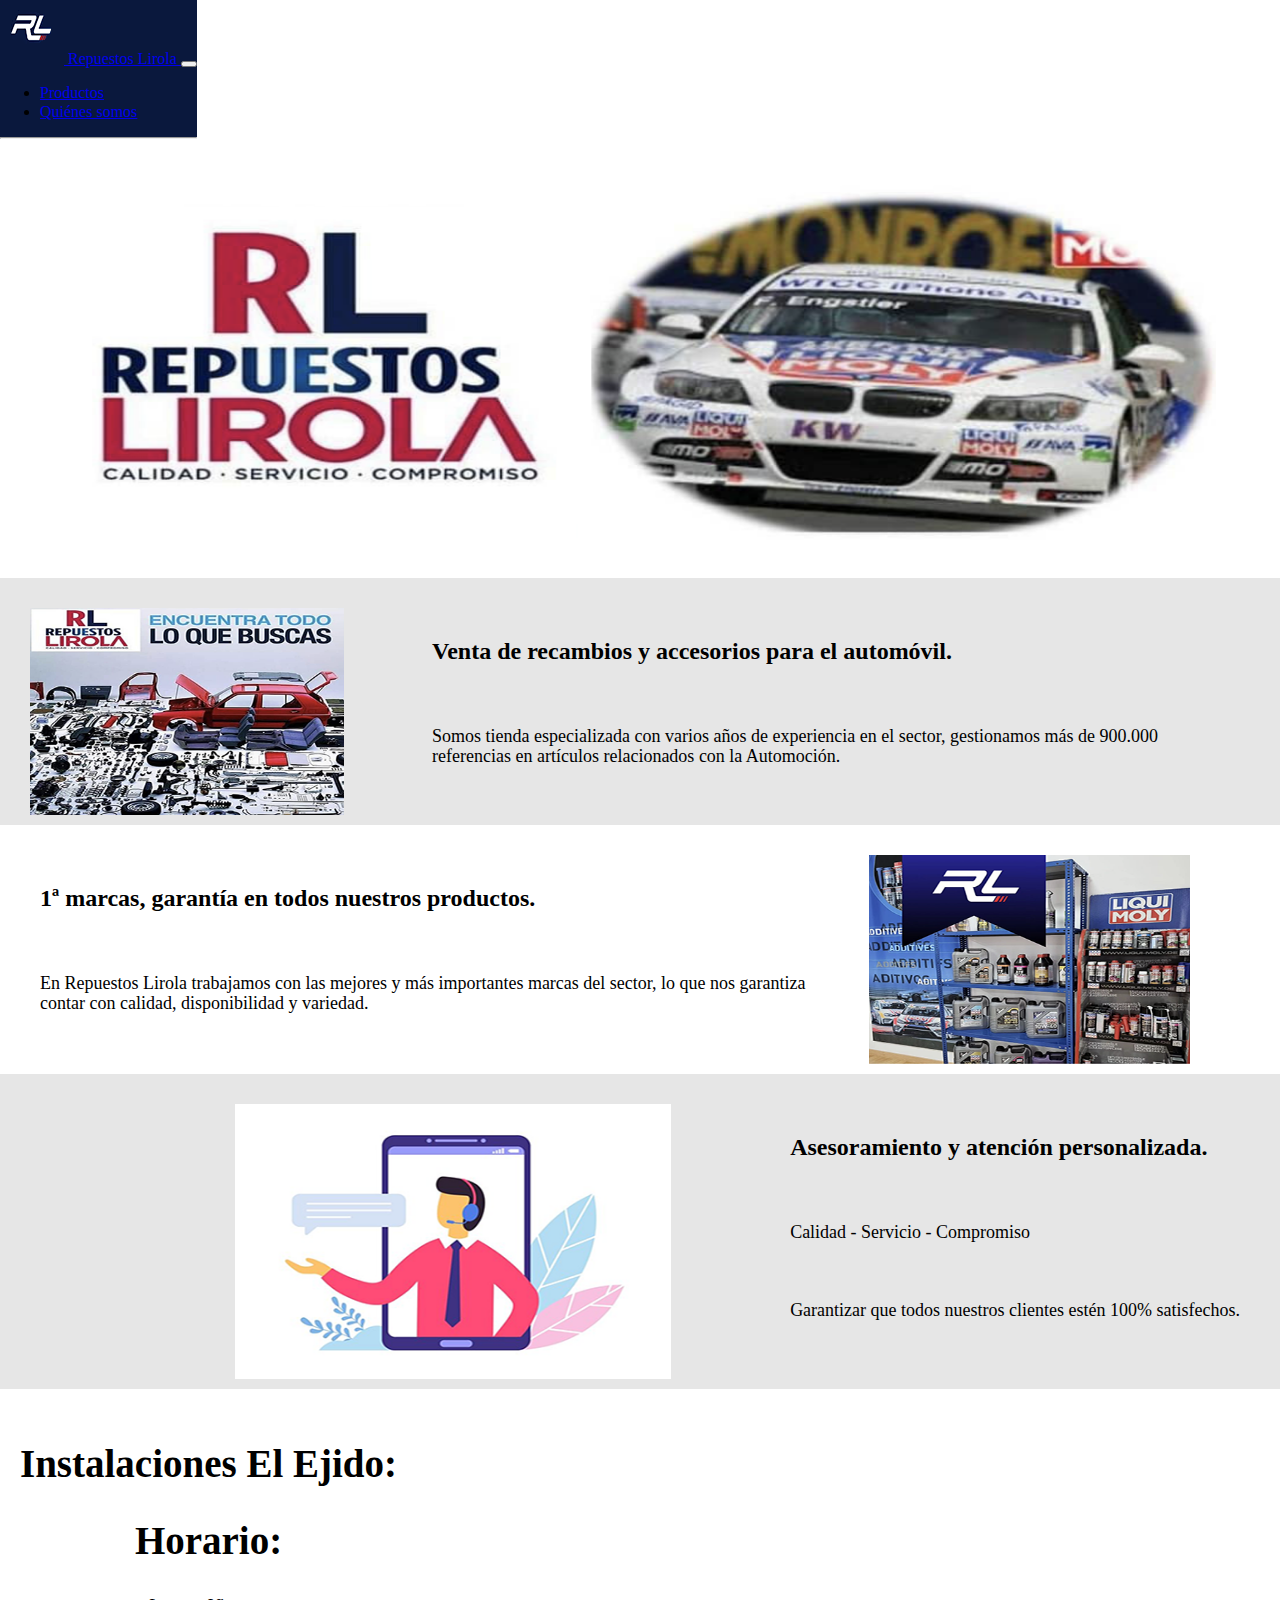
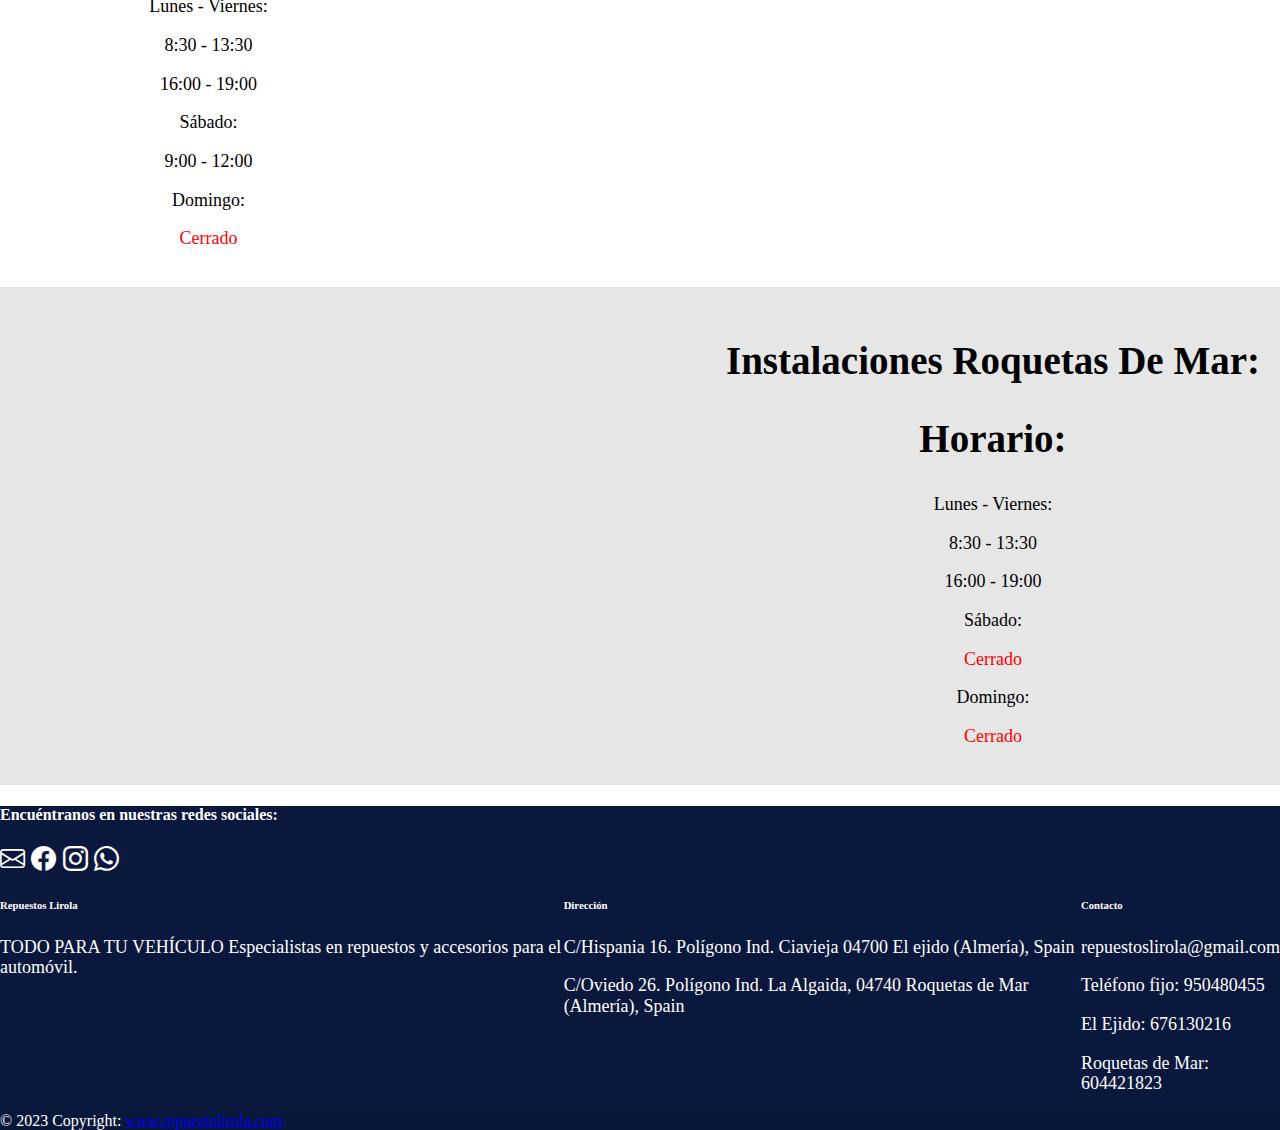
<file: Repuestos Lirola/index.html>
<!DOCTYPE html>
<html lang="en">

<head>
  <meta charset="UTF-8">
  <meta name="viewport" content="width=device-width, initial-scale=1.0">
  <title>Repuestos Lirola</title>

  <link href="https://cdn.jsdelivr.net/npm/bootstrap@5.2.1/dist/css/bootstrap.min.css" rel="stylesheet"
    integrity="sha384-iYQeCzEYFbKjA/T2uDLTpkwGzCiq6soy8tYaI1GyVh/UjpbCx/TYkiZhlZB6+fzT" crossorigin="anonymous">
  <link rel="stylesheet" href="https://cdn.jsdelivr.net/npm/bootstrap-icons@1.8.1/font/bootstrap-icons.css">
  <script src="https://cdn.jsdelivr.net/npm/bootstrap@5.0.2/dist/js/bootstrap.bundle.min.js"
    integrity="sha384-MrcW6ZMFYlzcLA8Nl+NtUVF0sA7MsXsP1UyJoMp4YLEuNSfAP+JcXn/tWtIaxVXM"
    crossorigin="anonymous"></script>
  <!--import de normalize-->
  <link rel="stylesheet" href="css/normalize.css">
  <!--Import hoja de estilos-->
  <link rel="stylesheet" href="css/main.css">
  <!--Favicon-->
  <link rel="shortcut icon" href="favicon.ico" type="image/x-icon">
</head>

<body>



  <div class="container-fluid">

    <div class="row">

      <div class="col">

        <!-- Inicio del menu -->

        <nav class="navbar navbar-expand-md navbar-dark menu">
          <div class="container-fluid">
            <!-- icono -->

            <a class="navbar-brand" href="index.html">
              <img src="img/rl.png" alt="logo">
              <span class="text-white margen-derecho">Repuestos Lirola </span>
            </a>

            <!-- boton del menu -->

            <button class="navbar-toggler" type="button" data-bs-toggle="collapse" data-bs-target="#menu"
              aria-expanded="false" aria-label="Toggle navigation">
              <span class="navbar-toggler-icon"></span>
            </button>

            <!-- elementos del menu  -->

            <div class="collapse navbar-collapse " id="menu">
              <ul class="navbar-nav me-auto">
                <li class="nav-item">
                  <a class="nav-link" href="productos.html">Productos</a>
                </li>
                <li class="nav-item">
                  <a class="nav-link" href="quienesomos.html">Quiénes somos</a>
                </li>
              </ul>

              <hr class="d-md-none text-white-50">


            </div>
          </div>
        </nav>
      </div>
    </div>

    <!-- Imagen portada -->

    <div class="row row-portada">
      <div class="col-12 col-xs-12 col-md-12 col-lg-12 col-xl-12  col-xxl-12">
        <img class="imgPortada" src="img/imgPortada.png" id="row-portada-center" alt="imagen-Portada">
      </div>
    </div>

    <!-- 1 Row Cream-->
    <div class="row row-cream">
      <div class="col-12 col-xs-12 col-md-6 col-lg-6 col-xl-6  col-xxl-4">
        <h2 class="row-tittle">Venta de recambios y accesorios para el automóvil.</h2>
        <p class="row-description">Somos tienda especializada con varios años de experiencia en el sector,
          gestionamos más de
          900.000 referencias en artículos relacionados con la Automoción.</p>
      </div>
      <div class="col col-xxl-4">
        <img src="img/imgcol1.png" class="row-img" alt="imagenColumna1">
      </div>
    </div>

    <!-- 2 Row-->
    <div class="row row-normal">
      <div class="col-12 col-xs-12 col-md-6 col-lg-6 col-xl-6 col-xxl-4 ">
        <h2 class="row-tittle">1ª marcas, garantía en todos nuestros productos.</h2>
        <p class="row-description">En Repuestos Lirola trabajamos con las mejores y más importantes marcas del
          sector, lo que nos
          garantiza contar con calidad, disponibilidad y variedad.</p>
      </div>
      <div class="col col-xxl-4 ">
        <img src="img/imgcol2.png" class="row-img" alt="imagenColumna2">
      </div>
    </div>

    <!-- 2 Row Cream-->
    <div class="row row-cream">
      <div class="col-12 col-xs-12 col-md-6 col-lg-6 col-xl-6 col-xxl-4 ">
        <h2 class="row-tittle">Asesoramiento y atención personalizada.</h2>
        <p class="row-description">Calidad - Servicio - Compromiso </p>
        <p class="row-description">Garantizar que todos nuestros clientes estén 100% satisfechos.</p>
      </div>
      <div class="col col-xxl-4">
        <img src="img/imgcol3.png" class="row-img" alt="imagenColumna3">
      </div>
    </div>

    <!-- Horario y Map Ejido-->
    <div class="row row-normal">
      <div class="col-12 col-xs-12 col-lg-6 col-xl horario">
        <h2>Instalaciones El Ejido:</h2>
        <h2>Horario:</h2>
        <p>Lunes - Viernes:</p>
        <p>8:30 - 13:30</p>
        <p>16:00 - 19:00</p>
        <p>Sábado:</p>
        <p>9:00 - 12:00</p>
        <p>Domingo:</p>
        <p class="cerrado">Cerrado</p>
      </div>
      <div id="map-container-google-1" class="z-depth-1-half map-container col-12 col-xs-12 col-lg-6 col-xl-6">
        <iframe
          src="https://www.google.com/maps/embed?pb=!1m18!1m12!1m3!1d3195.6634934517724!2d-2.8051063248829133!3d36.778639372253224!2m3!1f0!2f0!3f0!3m2!1i1024!2i768!4f13.1!3m3!1m2!1s0xd70431fcc3aa0df%3A0x17040537891c7b8a!2sRepuestos%20Lirola!5e0!3m2!1ses!2ses!4v1698131621622!5m2!1ses!2ses"
          style="border:0;" allowfullscreen="" loading="lazy" referrerpolicy="no-referrer-when-downgrade"></iframe>

      </div>
    </div>
    <!-- Horario y Map Roquetas-->
    <div class="row row-cream">
      <div class="col-12 col-xs-12 col-lg-6 col-xl horario">
        <h2>Instalaciones Roquetas De Mar:</h2>
        <h2>Horario:</h2>
        <p>Lunes - Viernes:</p>
        <p>8:30 - 13:30</p>
        <p>16:00 - 19:00</p>
        <p>Sábado:</p>
        <p class="cerrado">Cerrado</p>
        <p>Domingo:</p>
        <p class="cerrado">Cerrado</p>
      </div>
      <div id="map-container-google-2" class="z-depth-1-half map-container col-12 col-xs-12 col-lg-6 col-xl-6">
        <iframe
          src="https://www.google.com/maps/embed?pb=!1m18!1m12!1m3!1d3195.3371449596116!2d-2.6083393236205485!3d36.78646616847273!2m3!1f0!2f0!3f0!3m2!1i1024!2i768!4f13.1!3m3!1m2!1s0xd7070307f1e5cad%3A0x7d3a4fdd8ad876!2sPol.%20Ind.%20La%20Algaida!5e0!3m2!1ses!2ses!4v1698243607313!5m2!1ses!2ses"
          style="border:0;" allowfullscreen="" loading="lazy" referrerpolicy="no-referrer-when-downgrade"></iframe>

      </div>
    </div>

    <div class="row">
      <div class="col-12">
        <!-- Footer -->
        <footer class="text-center text-lg-start ">
          <!-- Section: Social media -->
          <section class="d-flex justify-content-center justify-content-lg-center p-4 border-bottom">
            <div class="me-5 d-none d-lg-block">

              <h4>Encuéntranos en nuestras redes sociales:</h4>

            </div>
            <div>
              <a href="" class="me-4 iconos">
                <i class="bi bi-envelope"></i>
              </a>
              <a href="https://www.facebook.com/repuestoslirola" class="me-4 iconos">
                <i class="bi bi-facebook"></i>
              </a>
              <a href="https://www.instagram.com/repuestoslirolaoficial/" class="me-4 iconos">
                <i class="bi bi-instagram"></i>
              </a>
              <a href="https://api.whatsapp.com/send/?phone=34604421823&text&type=phone_number&app_absent=0"
                class="me-4 iconos">
                <i class="bi bi-whatsapp"></i>
              </a>
            </div>

          </section>
          <section class="">
            <div class="container text-center text-md-start mt-5">
              <!-- Grid row -->
              <div class="row mt-3">
                <!-- Columna Nombre Empresa -->
                <div class="col-md-3 col-lg-4 col-xl-3 mx-auto mb-4">
                  <!-- Content -->
                  <h6 class="text-uppercase fw-bold mb-4">
                    <i class="fas fa-gem text-secondary"></i>Repuestos Lirola
                  </h6>
                  <p>
                    TODO PARA TU VEHÍCULO
                    Especialistas en repuestos y accesorios
                    para el automóvil.
                  </p>
                </div>

                <!-- Columna Direccion -->
                <div class="col-md-4 col-lg-4 col-xl-3 mx-auto mb-md-0 mb-4">
                  <!-- Links -->
                  <h6 class="text-uppercase fw-bold mb-4">Dirección</h6>
                  <p><i class="fas fa-home text-secondary"></i>C/Hispania 16. Polígono Ind. Ciavieja 04700 El ejido
                    (Almería), Spain</p>
                  <p><i class="fas fa-home text-secondary"></i>C/Oviedo 26. Polígono Ind. La Algaida,
                    04740 Roquetas de Mar (Almería), Spain</p>

                </div>
                <!-- Columna Contacto -->
                <div class="col-md-4 col-lg-3 col-xl-3 mx-auto mb-md-0 mb-4">
                  <!-- Links -->
                  <h6 class="text-uppercase fw-bold mb-4">Contacto</h6>
                  <p>
                    <i class="fas fa-envelope text-secondary"></i>
                    repuestoslirola@gmail.com
                  </p>
                  <p><i class="fas fa-phone text-secondary"></i>Teléfono fijo: 950480455</p>
                  <p><i class="fas fa-print text-secondary"></i>El Ejido: 676130216</p>
                  <p><i class="fas fa-print text-secondary"></i>Roquetas de Mar: 604421823</p>
                </div>
              </div>

            </div>
          </section>

          <!-- Copyright -->
          <div class="text-center p-4" style="background-color: rgba(0, 0, 0, 0.025);">
            © 2023 Copyright:
            <a class="text-reset fw-bold" href="https://mdbootstrap.com/">www.repuestolirola.com</a>
          </div>
          <!-- Copyright -->
        </footer>
        <!-- Footer -->
      </div>
    </div>



  </div>














</body>


</html>
</file>
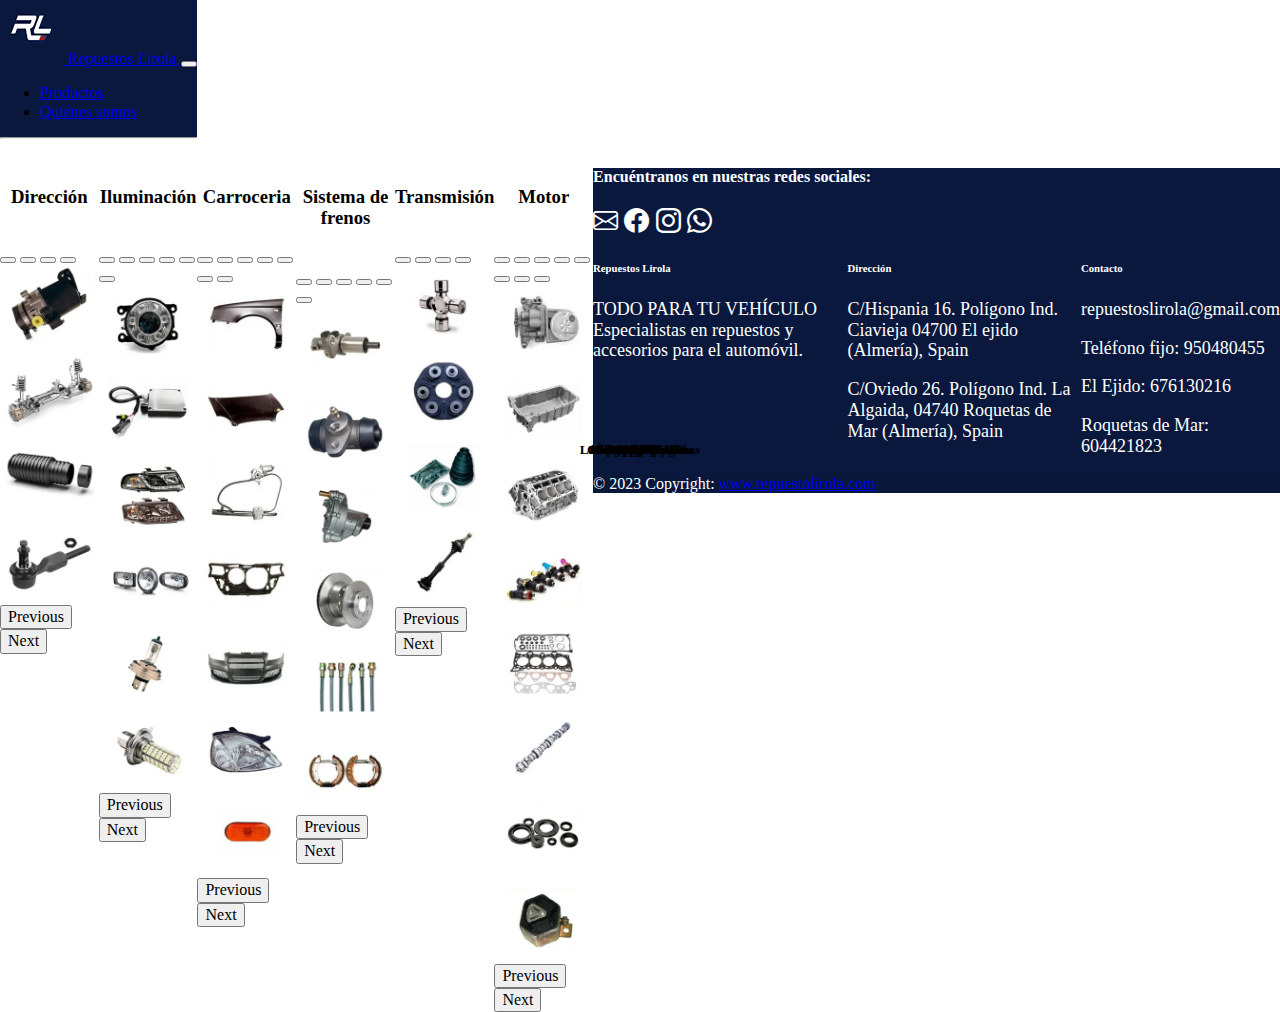
<file: Repuestos Lirola/productos.html>
<!DOCTYPE html>
<html lang="en">

<head>
    <meta charset="UTF-8">
    <meta name="viewport" content="width=device-width, initial-scale=1.0">
    <title>Repuestos Lirola</title>
    <link href="https://cdn.jsdelivr.net/npm/bootstrap@5.2.1/dist/css/bootstrap.min.css" rel="stylesheet"
        integrity="sha384-iYQeCzEYFbKjA/T2uDLTpkwGzCiq6soy8tYaI1GyVh/UjpbCx/TYkiZhlZB6+fzT" crossorigin="anonymous">
    <link rel="stylesheet" href="https://cdn.jsdelivr.net/npm/bootstrap-icons@1.8.1/font/bootstrap-icons.css">
    <script src="https://cdn.jsdelivr.net/npm/bootstrap@5.0.2/dist/js/bootstrap.bundle.min.js"
        integrity="sha384-MrcW6ZMFYlzcLA8Nl+NtUVF0sA7MsXsP1UyJoMp4YLEuNSfAP+JcXn/tWtIaxVXM"
        crossorigin="anonymous"></script>
    <!--import de normalize-->
    <link rel="stylesheet" href="css/normalize.css">
    <!--Import hoja de estilos-->
    <link rel="stylesheet" href="css/main.css">
    <!--Favicon-->
    <link rel="shortcut icon" href="favicon.ico" type="image/x-icon">
</head>

<body>
    <div class="container-fluid">
        <div class="row">
            <!--MENU-->
            <div class="col">

                <!-- Inicio del menu -->

                <nav class="navbar navbar-expand-md navbar-dark menu">
                    <div class="container-fluid">
                        <!-- icono -->

                        <a class="navbar-brand" href="index.html">
                            <img src="img/rl.png" alt="logo">
                            <span class="text-white margen-derecho">Repuestos Lirola </span>
                        </a>

                        <!-- boton del menu -->

                        <button class="navbar-toggler" type="button" data-bs-toggle="collapse" data-bs-target="#menu"
                             aria-expanded="false" aria-label="Toggle navigation">
                            <span class="navbar-toggler-icon"></span>
                        </button>

                        <!-- elementos del menu  -->

                        <div class="collapse navbar-collapse " id="menu">
                            <ul class="navbar-nav me-auto">
                                <li class="nav-item">
                                    <a class="nav-link" href="productos.html">Productos</a>
                                </li>
                                <li class="nav-item">
                                    <a class="nav-link" href="quienesomos.html">Quiénes somos</a>
                                </li>
                            </ul>

                            <hr class="d-md-none text-white-50">


                        </div>
                    </div>
                </nav>
            </div>
        </div>


        <div class="row">
            <!-- SlideShow Dirección-->
            <div class="col-12 col-xs-12 col-md-6 col-lg-4 col-xl-4 col-xxl-4 p-5">
                <h3 class="titulo-productos">Dirección</h3>
                <div id="carousel-direccion" class="carousel carousel-dark slide" data-bs-ride="carousel">
                    <div class="carousel-indicators m-1">
                        <button type="button" data-bs-target="#carousel-direccion" data-bs-slide-to="0" class="active"
                            aria-current="true" aria-label="Slide 1"></button>
                        <button type="button" data-bs-target="#carousel-direccion" data-bs-slide-to="1"
                            aria-label="Slide 2"></button>
                        <button type="button" data-bs-target="#carousel-direccion" data-bs-slide-to="2"
                            aria-label="Slide 3"></button>
                        <button type="button" data-bs-target="#carousel-direccion" data-bs-slide-to="3"
                            aria-label="Slide 4"></button>
                    </div>
                    <div class="carousel-inner">
                        <div class="carousel-item active" data-bs-interval="10000">
                            <img src="img/Dirección/bombas.png " class="d-block img-carousel p-5" alt="bombas">
                            <div class="carousel-caption d-xs-block d-md-block">
                                <h5>Bombas</h5>
                            </div>
                        </div>
                        <div class="carousel-item " data-bs-interval="10000">
                            <img src="img/Dirección/direcciones.png" class="d-block img-carousel p-5" alt="direcciones">
                            <div class="carousel-caption d-xs-block d-md-block">
                                <h5>Direcciones</h5>
                            </div>
                        </div>
                        <div class="carousel-item " data-bs-interval="10000">
                            <img src="img/Dirección/fuelle.png" class="d-block img-carousel p-5" alt="fuelle">
                            <div class="carousel-caption d-xs-block d-md-block">
                                <h5>Fuelles</h5>
                            </div>
                        </div>
                        <div class="carousel-item " data-bs-interval="10000">
                            <img src="img/Dirección/rotula.png" class="d-block img-carousel p-5" alt="rotulas">
                            <div class="carousel-caption d-xs-block d-md-block">
                                <h5>Rótulas</h5>
                            </div>
                        </div>
                    </div>
                    <button class="carousel-control-prev" type="button" data-bs-target="#carousel-direccion"
                        data-bs-slide="prev">
                        <span class="carousel-control-prev-icon" aria-hidden="true"></span>
                        <span class="visually-hidden">Previous</span>
                    </button>
                    <button class="carousel-control-next" type="button" data-bs-target="#carousel-direccion"
                        data-bs-slide="next">
                        <span class="carousel-control-next-icon" aria-hidden="true"></span>
                        <span class="visually-hidden">Next</span>
                    </button>
                </div>
            </div>
            <!-- Fin SlideShow Dirección-->

            <!-- SlideShow Iluminación-->
            <div class="col-12 col-xs-12 col-md-6 col-lg-4 col-xl-4 col-xxl-4 p-5">

                <h3 class="titulo-productos">Iluminación</h3>
                <div id="carousel-iluminacion" class="carousel carousel-dark slide" data-bs-ride="carousel">
                    <div class="carousel-indicators m-1">
                        <button type="button" data-bs-target="#carousel-iluminacion" data-bs-slide-to="0" class="active"
                            aria-current="true" aria-label="Slide 1"></button>
                        <button type="button" data-bs-target="#carousel-iluminacion" data-bs-slide-to="1"
                            aria-label="Slide 2"></button>
                        <button type="button" data-bs-target="#carousel-iluminacion" data-bs-slide-to="2"
                            aria-label="Slide 3"></button>
                        <button type="button" data-bs-target="#carousel-iluminacion" data-bs-slide-to="3"
                            aria-label="Slide 4"></button>
                        <button type="button" data-bs-target="#carousel-iluminacion" data-bs-slide-to="4"
                            aria-label="Slide 5"></button>
                        <button type="button" data-bs-target="#carousel-iluminacion" data-bs-slide-to="5"
                            aria-label="Slide 6"></button>
                    </div>
                    <div class="carousel-inner">
                        <div class="carousel-item active" data-bs-interval="10000">
                            <img src="img/Iluminación/antiniebla.png " class="d-block img-carousel p-5"
                                alt="antiniebla">
                            <div class="carousel-caption d-xs-block d-md-block">
                                <h5>Faros Antiniebla</h5>
                            </div>
                        </div>
                        <div class="carousel-item " data-bs-interval="10000">
                            <img src="img/Iluminación/balastros.png" class="d-block img-carousel p-5" alt="balastros">
                            <div class="carousel-caption d-xs-block d-md-block">
                                <h5>Balastros Xenon</h5>
                            </div>
                        </div>
                        <div class="carousel-item " data-bs-interval="10000">
                            <img src="img/Iluminación/farosprincipales.png" class="d-block img-carousel p-5"
                                alt="faros">
                            <div class="carousel-caption d-xs-block d-md-block">
                                <h5>Faros Principales</h5>
                            </div>
                        </div>
                        <div class="carousel-item " data-bs-interval="10000">
                            <img src="img/Iluminación/faroxaux.png" class="d-block img-carousel p-5" alt="Faros-aux">
                            <div class="carousel-caption d-xs-block d-md-block">
                                <h5>Faros Auxiliares</h5>
                            </div>
                        </div>
                        <div class="carousel-item " data-bs-interval="10000">
                            <img src="img/Iluminación/lamphaloge.png" class="d-block img-carousel p-5" alt="lamparas">
                            <div class="carousel-caption d-xs-block d-md-block">
                                <h5>Lámparas Halógenas</h5>
                            </div>
                        </div>
                        <div class="carousel-item " data-bs-interval="10000">
                            <img src="img/Iluminación/led.png" class="d-block img-carousel p-5" alt="led">
                            <div class="carousel-caption d-xs-block d-md-block">
                                <h5>Lámparas LED</h5>
                            </div>
                        </div>
                    </div>
                    
                    <button class="carousel-control-prev" type="button" data-bs-target="#carousel-iluminacion"
                        data-bs-slide="prev">
                        <span class="carousel-control-prev-icon" aria-hidden="true"></span>
                        <span class="visually-hidden">Previous</span>
                    </button>
                    <button class="carousel-control-next" type="button" data-bs-target="#carousel-iluminacion"
                        data-bs-slide="next">
                        <span class="carousel-control-next-icon" aria-hidden="true"></span>
                        <span class="visually-hidden">Next</span>
                    </button>
                </div>
            </div>
            <!-- Fin SlideShow Iluminación-->

            <!-- SlideShow Carrocería-->
            <div class="col-12 col-xs-12 col-md-6 col-lg-4 col-xl-4 col-xxl-4 p-5">

                <h3 class="titulo-productos">Carroceria</h3>
                <div id="carousel-carroceria" class="carousel carousel-dark slide" data-bs-ride="carousel">
                    <div class="carousel-indicators m-1">
                        <button type="button" data-bs-target="#carousel-carroceria" data-bs-slide-to="0" class="active"
                            aria-current="true" aria-label="Slide 1"></button>
                        <button type="button" data-bs-target="#carousel-carroceria" data-bs-slide-to="1"
                            aria-label="Slide 2"></button>
                        <button type="button" data-bs-target="#carousel-carroceria" data-bs-slide-to="2"
                            aria-label="Slide 3"></button>
                        <button type="button" data-bs-target="#carousel-carroceria" data-bs-slide-to="3"
                            aria-label="Slide 4"></button>
                        <button type="button" data-bs-target="#carousel-carroceria" data-bs-slide-to="4"
                            aria-label="Slide 5"></button>
                        <button type="button" data-bs-target="#carousel-carroceria" data-bs-slide-to="5"
                            aria-label="Slide 6"></button>
                        <button type="button" data-bs-target="#carousel-carroceria" data-bs-slide-to="6"
                            aria-label="Slide 7"></button>
                    </div>
                    <div class="carousel-inner">
                        <div class="carousel-item active" data-bs-interval="10000">
                            <img src="img/Carrocería/aletas.png " class="d-block img-carousel p-5" alt="aletas">
                            <div class="carousel-caption d-xs-block d-md-block">
                                <h5>Aletas</h5>
                            </div>
                        </div>
                        <div class="carousel-item " data-bs-interval="10000">
                            <img src="img/Carrocería/capot.png" class="d-block img-carousel p-5" alt="capot">
                            <div class="carousel-caption d-xs-block d-md-block">
                                <h5>Capot</h5>
                            </div>
                        </div>
                        <div class="carousel-item " data-bs-interval="10000">
                            <img src="img/Carrocería/elevalunas.png" class="d-block img-carousel p-5" alt="elevalunas">
                            <div class="carousel-caption d-xs-block d-md-block">
                                <h5>Elevalunas</h5>
                            </div>
                        </div>
                        <div class="carousel-item " data-bs-interval="10000">
                            <img src="img/Carrocería/frontales.png" class="d-block img-carousel p-5" alt="frontales">
                            <div class="carousel-caption d-xs-block d-md-block">
                                <h5>Frontales</h5>
                            </div>
                        </div>
                        <div class="carousel-item " data-bs-interval="10000">
                            <img src="img/Carrocería/paragolpes.png" class="d-block img-carousel p-5" alt="paragolpes">
                            <div class="carousel-caption d-xs-block d-md-block">
                                <h5>Paragolpes</h5>
                            </div>
                        </div>
                        <div class="carousel-item " data-bs-interval="10000">
                            <img src="img/Carrocería/pilotodelantero.png" class="d-block img-carousel p-5"
                                alt="pilotos-delanteros">
                            <div class="carousel-caption d-xs-block d-md-block">
                                <h5>Pilotos Delanteros</h5>
                            </div>
                        </div>
                        <div class="carousel-item " data-bs-interval="10000">
                            <img src="img/Carrocería/pilotolateral.png" class="d-block img-carousel p-5"
                                alt="pilotos-laterales">
                            <div class="carousel-caption d-xs-block d-md-block">
                                <h5>Pilotos Laterales</h5>
                            </div>
                        </div>
                    </div>
                    <button class="carousel-control-prev" type="button" data-bs-target="#carousel-carroceria"
                        data-bs-slide="prev">
                        <span class="carousel-control-prev-icon" aria-hidden="true"></span>
                        <span class="visually-hidden">Previous</span>
                    </button>
                    <button class="carousel-control-next" type="button" data-bs-target="#carousel-carroceria"
                        data-bs-slide="next">
                        <span class="carousel-control-next-icon" aria-hidden="true"></span>
                        <span class="visually-hidden">Next</span>
                    </button>
                </div>
            </div>
            <!--Fin SlideShow Carrocería-->

            <!-- SlideShow Sistema de frenos-->
            <div class="col-12 col-xs-12 col-md-6 col-lg-4 col-xl-4 col-xxl-4 p-5">

                <h3 class="titulo-productos">Sistema de frenos</h3>
                <div id="carousel-frenos" class="carousel carousel-dark slide" data-bs-ride="carousel">
                    <div class="carousel-indicators m-1">
                        <button type="button" data-bs-target="#carousel-frenos" data-bs-slide-to="0" class="active"
                            aria-current="true" aria-label="Slide 1"></button>
                        <button type="button" data-bs-target="#carousel-frenos" data-bs-slide-to="1"
                            aria-label="Slide 2"></button>
                        <button type="button" data-bs-target="#carousel-frenos" data-bs-slide-to="2"
                            aria-label="Slide 3"></button>
                        <button type="button" data-bs-target="#carousel-frenos" data-bs-slide-to="3"
                            aria-label="Slide 4"></button>
                        <button type="button" data-bs-target="#carousel-frenos" data-bs-slide-to="4"
                            aria-label="Slide 5"></button>
                        <button type="button" data-bs-target="#carousel-frenos" data-bs-slide-to="5"
                            aria-label="Slide 6"></button>

                    </div>
                    <div class="carousel-inner">
                        <div class="carousel-item active" data-bs-interval="10000">
                            <img src="img/Sistema_Frenos/bombas.png " class="d-block img-carousel p-5"
                                alt="bombas-frenos">
                            <div class="carousel-caption d-xs-block d-md-block">
                                <h5>Bombas</h5>
                            </div>
                        </div>
                        <div class="carousel-item " data-bs-interval="10000">
                            <img src="img/Sistema_Frenos/cilindrorueda.png" class="d-block img-carousel p-5"
                                alt="cilindros-rueda">
                            <div class="carousel-caption d-xs-block d-md-block">
                                <h5>Cilindros de rueda</h5>
                            </div>
                        </div>
                        <div class="carousel-item " data-bs-interval="10000">
                            <img src="img/Sistema_Frenos/depresores.png" class="d-block img-carousel p-5"
                                alt="depresores">
                            <div class="carousel-caption d-xs-block d-md-block">
                                <h5>Depresores</h5>
                            </div>
                        </div>
                        <div class="carousel-item " data-bs-interval="10000">
                            <img src="img/Sistema_Frenos/discos.png" class="d-block img-carousel p-5" alt="discos">
                            <div class="carousel-caption d-xs-block d-md-block">
                                <h5>Discos</h5>
                            </div>
                        </div>
                        <div class="carousel-item " data-bs-interval="10000">
                            <img src="img/Sistema_Frenos/latiguillos.png" class="d-block img-carousel p-5"
                                alt="latiguillos">
                            <div class="carousel-caption d-xs-block d-md-block">
                                <h5>Latiguillos</h5>
                            </div>
                        </div>
                        <div class="carousel-item " data-bs-interval="10000">
                            <img src="img/Sistema_Frenos/zapatas.png" class="d-block img-carousel p-5" alt="zapatas">
                            <div class="carousel-caption d-xs-block d-md-block">
                                <h5>Kit de zapatas</h5>
                            </div>
                        </div>
                    </div>
                    <button class="carousel-control-prev" type="button" data-bs-target="#carousel-frenos"
                        data-bs-slide="prev">
                        <span class="carousel-control-prev-icon" aria-hidden="true"></span>
                        <span class="visually-hidden">Previous</span>
                    </button>
                    <button class="carousel-control-next" type="button" data-bs-target="#carousel-frenos"
                        data-bs-slide="next">
                        <span class="carousel-control-next-icon" aria-hidden="true"></span>
                        <span class="visually-hidden">Next</span>
                    </button>
                </div>
            </div>
            <!--Fin SlideShow Sistema de Frenos-->

            <!-- SlideShow Transmisión-->
            <div class="col-12 col-xs-12 col-md-6 col-lg-4 col-xl-4 col-xxl-4 p-5">

                <h3 class="titulo-productos">Transmisión</h3>
                <div id="carousel-transmision" class="carousel carousel-dark slide" data-bs-ride="carousel">
                    <div class="carousel-indicators m-1">
                        <button type="button" data-bs-target="#carousel-transmision" data-bs-slide-to="0" class="active"
                            aria-current="true" aria-label="Slide 1"></button>
                        <button type="button" data-bs-target="#carousel-transmision" data-bs-slide-to="1"
                            aria-label="Slide 2"></button>
                        <button type="button" data-bs-target="#carousel-transmision" data-bs-slide-to="2"
                            aria-label="Slide 3"></button>
                        <button type="button" data-bs-target="#carousel-transmision" data-bs-slide-to="3"
                            aria-label="Slide 4"></button>


                    </div>
                    <div class="carousel-inner">
                        <div class="carousel-item active" data-bs-interval="10000">
                            <img src="img/Transmisión/cruzetas.png " class="d-block img-carousel p-5" alt="cruzetas">
                            <div class="carousel-caption d-xs-block d-md-block">
                                <h5>Cruzetas</h5>
                            </div>
                        </div>
                        <div class="carousel-item " data-bs-interval="10000">
                            <img src="img/Transmisión/flectores.png" class="d-block img-carousel p-5" alt="flectores">
                            <div class="carousel-caption d-xs-block d-md-block">
                                <h5>Flectores</h5>
                            </div>
                        </div>
                        <div class="carousel-item " data-bs-interval="10000">
                            <img src="img/Transmisión/fuelles.png" class="d-block img-carousel p-5" alt="fuelles">
                            <div class="carousel-caption d-xs-block d-md-block">
                                <h5>Fuelles</h5>
                            </div>
                        </div>
                        <div class="carousel-item " data-bs-interval="10000">
                            <img src="img/Transmisión/palieres.png" class="d-block img-carousel p-5" alt="palieres">
                            <div class="carousel-caption d-xs-block d-md-block">
                                <h5>Palieres</h5>
                            </div>

                        </div>
                        <button class="carousel-control-prev" type="button" data-bs-target="#carousel-transmision"
                            data-bs-slide="prev">
                            <span class="carousel-control-prev-icon" aria-hidden="true"></span>
                            <span class="visually-hidden">Previous</span>
                        </button>
                        <button class="carousel-control-next" type="button" data-bs-target="#carousel-transmision"
                            data-bs-slide="next">
                            <span class="carousel-control-next-icon" aria-hidden="true"></span>
                            <span class="visually-hidden">Next</span>
                        </button>
                    </div>
                </div>

            </div>
            <!--Fin SlideShow Sistema de Transmisión-->

            <!-- SlideShow Motor-->
            <div class="col-12 col-xs-12 col-md-6 col-lg-4 col-xl-4 col-xxl-4 p-5">

                <h3 class="titulo-productos">Motor</h3>
                <div id="carousel-motor" class="carousel carousel-dark slide" data-bs-ride="carousel">
                    <div class="carousel-indicators m-1">
                        <button type="button" data-bs-target="#carousel-motor" data-bs-slide-to="0" class="active"
                            aria-current="true" aria-label="Slide 1"></button>
                        <button type="button" data-bs-target="#carousel-motor" data-bs-slide-to="1"
                            aria-label="Slide 2"></button>
                        <button type="button" data-bs-target="#carousel-motor" data-bs-slide-to="2"
                            aria-label="Slide 3"></button>
                        <button type="button" data-bs-target="#carousel-motor" data-bs-slide-to="3"
                            aria-label="Slide 4"></button>
                        <button type="button" data-bs-target="#carousel-motor" data-bs-slide-to="4"
                            aria-label="Slide 5"></button>
                        <button type="button" data-bs-target="#carousel-motor" data-bs-slide-to="5"
                            aria-label="Slide 6"></button>
                        <button type="button" data-bs-target="#carousel-motor" data-bs-slide-to="6"
                            aria-label="Slide 7"></button>
                        <button type="button" data-bs-target="#carousel-motor" data-bs-slide-to="7"
                            aria-label="Slide 8"></button>


                    </div>
                    <div class="carousel-inner">
                        <div class="carousel-item active" data-bs-interval="10000">
                            <img src="img/Motor/bombaceite.png " class="d-block img-carousel p-5" alt="bombas-aceite">
                            <div class="carousel-caption d-xs-block d-md-block">
                                <h5>Bombas de aceite</h5>
                            </div>
                        </div>
                        <div class="carousel-item " data-bs-interval="10000">
                            <img src="img/Motor/carter.png" class="d-block img-carousel p-5" alt="carter">
                            <div class="carousel-caption d-xs-block d-md-block">
                                <h5>Cárter</h5>
                            </div>
                        </div>
                        <div class="carousel-item " data-bs-interval="10000">
                            <img src="img/Motor/culatas.png" class="d-block img-carousel p-5" alt="culatas">
                            <div class="carousel-caption d-xs-block d-md-block">
                                <h5>Culatas</h5>
                            </div>
                        </div>
                        <div class="carousel-item " data-bs-interval="10000">
                            <img src="img/Motor/inyectores.png" class="d-block img-carousel p-5" alt="inyectores">
                            <div class="carousel-caption d-xs-block d-md-block">
                                <h5>Inyectores</h5>
                            </div>

                        </div>
                        <div class="carousel-item " data-bs-interval="10000">
                            <img src="img/Motor/juntas.png" class="d-block img-carousel p-5" alt="juegos-culata">
                            <div class="carousel-caption d-xs-block d-md-block">
                                <h5>Juegos de culata</h5>
                            </div>

                        </div>
                        <div class="carousel-item " data-bs-interval="10000">
                            <img src="img/Motor/levas.png" class="d-block img-carousel p-5" alt="levas">
                            <div class="carousel-caption d-xs-block d-md-block">
                                <h5>Árboles de levas</h5>
                            </div>

                        </div>
                        <div class="carousel-item " data-bs-interval="10000">
                            <img src="img/Motor/retenes.png" class="d-block img-carousel p-5" alt="retenes">
                            <div class="carousel-caption d-xs-block d-md-block">
                                <h5>Retenes</h5>
                            </div>

                        </div>
                        <div class="carousel-item " data-bs-interval="10000">
                            <img src="img/Motor/soportes.png" class="d-block img-carousel p-5" alt="soportes">
                            <div class="carousel-caption d-xs-block d-md-block">
                                <h5>Soportes</h5>
                            </div>

                        </div>
                        <button class="carousel-control-prev" type="button" data-bs-target="#carousel-motor"
                            data-bs-slide="prev">
                            <span class="carousel-control-prev-icon" aria-hidden="true"></span>
                            <span class="visually-hidden">Previous</span>
                        </button>
                        <button class="carousel-control-next" type="button" data-bs-target="#carousel-motor"
                            data-bs-slide="next">
                            <span class="carousel-control-next-icon" aria-hidden="true"></span>
                            <span class="visually-hidden">Next</span>
                        </button>
                    </div>
                </div>

            </div>
            <!--Fin SlideShow Sistema de Motor-->



            <!-- Footer -->
            <div class="row">
                <div class="col-12">

                    <footer class="text-center text-lg-start ">
                        <!-- Section: Social media -->
                        <section class="d-flex justify-content-center justify-content-lg-center p-4 border-bottom">
                            <div class="me-5 d-none d-lg-block">

                                <h4>Encuéntranos en nuestras redes sociales:</h4>

                            </div>
                            <div>
                                <a href="" class="me-4 iconos">
                                    <i class="bi bi-envelope"></i>
                                </a>
                                <a href="https://www.facebook.com/repuestoslirola" class="me-4 iconos">
                                    <i class="bi bi-facebook"></i>
                                </a>
                                <a href="https://www.instagram.com/repuestoslirolaoficial/" class="me-4 iconos">
                                    <i class="bi bi-instagram"></i>
                                </a>
                                <a href="https://api.whatsapp.com/send/?phone=34604421823&text&type=phone_number&app_absent=0"
                                    class="me-4 iconos">
                                    <i class="bi bi-whatsapp"></i>
                                </a>
                            </div>

                        </section>
                        <section class="">
                            <div class="container text-center text-md-start mt-5">
                                <!-- Grid row -->
                                <div class="row mt-3">
                                    <!-- Columna Nombre Empresa -->
                                    <div class="col-md-3 col-lg-4 col-xl-3 mx-auto mb-4">
                                        <!-- Content -->
                                        <h6 class="text-uppercase fw-bold mb-4">
                                            <i class="fas fa-gem text-secondary"></i>Repuestos Lirola
                                        </h6>
                                        <p>
                                            TODO PARA TU VEHÍCULO
                                            Especialistas en repuestos y accesorios
                                            para el automóvil.
                                        </p>
                                    </div>

                                    <!-- Columna Direccion -->
                                    <div class="col-md-4 col-lg-4 col-xl-3 mx-auto mb-md-0 mb-4">
                                        <!-- Links -->
                                        <h6 class="text-uppercase fw-bold mb-4">Dirección</h6>
                                        <p><i class="fas fa-home text-secondary"></i>C/Hispania 16. Polígono Ind.
                                            Ciavieja
                                            04700 El ejido
                                            (Almería), Spain</p>
                                        <p><i class="fas fa-home text-secondary"></i>C/Oviedo 26. Polígono Ind. La
                                            Algaida,
                                            04740 Roquetas de Mar (Almería), Spain</p>

                                    </div>
                                    <!-- Columna Contacto -->
                                    <div class="col-md-4 col-lg-3 col-xl-3 mx-auto mb-md-0 mb-4">
                                        <!-- Links -->
                                        <h6 class="text-uppercase fw-bold mb-4">Contacto</h6>
                                        <p>
                                            <i class="fas fa-envelope text-secondary"></i>
                                            repuestoslirola@gmail.com
                                        </p>
                                        <p><i class="fas fa-phone text-secondary"></i>Teléfono fijo: 950480455</p>
                                        <p><i class="fas fa-print text-secondary"></i>El Ejido: 676130216</p>
                                        <p><i class="fas fa-print text-secondary"></i>Roquetas de Mar: 604421823</p>
                                    </div>
                                </div>

                            </div>
                        </section>

                        <!-- Copyright -->
                        <div class="text-center p-4" style="background-color: rgba(0, 0, 0, 0.025);">
                            © 2023 Copyright:
                            <a class="text-reset fw-bold" href="https://mdbootstrap.com/">www.repuestolirola.com</a>
                        </div>
                        <!-- Copyright -->
                    </footer>
                    <!-- Footer -->
                </div>
            </div>









        </div>
    </div>
</body>

</html>
</file>
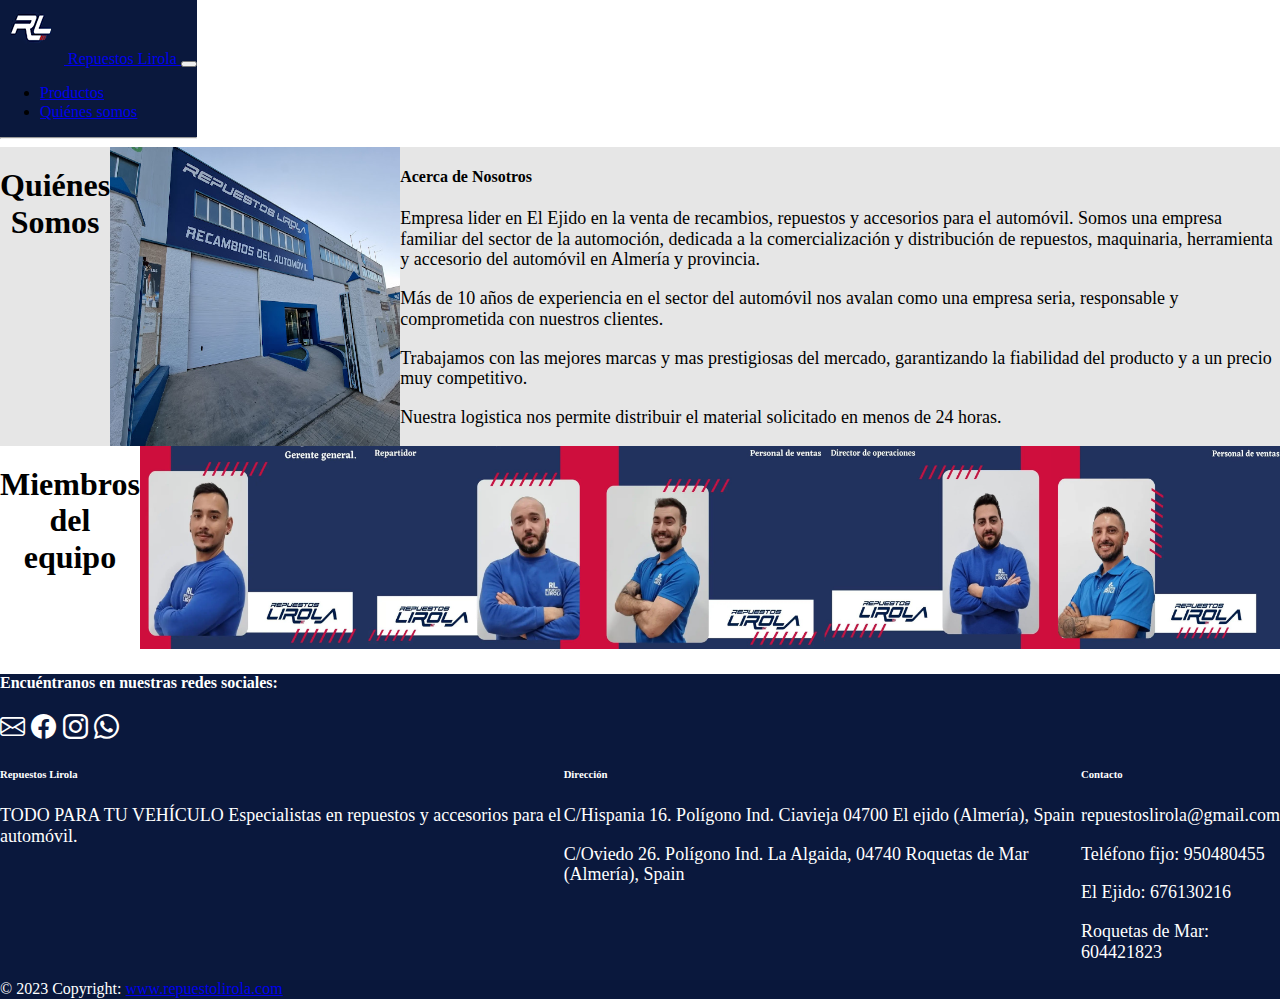
<file: Repuestos Lirola/quienesomos.html>
<!DOCTYPE html>
<html lang="en">

<head>
    <meta charset="UTF-8">
    <meta name="viewport" content="width=device-width, initial-scale=1.0">
    <title>Repuestos Lirola</title>
    <link href="https://cdn.jsdelivr.net/npm/bootstrap@5.2.1/dist/css/bootstrap.min.css" rel="stylesheet"
        integrity="sha384-iYQeCzEYFbKjA/T2uDLTpkwGzCiq6soy8tYaI1GyVh/UjpbCx/TYkiZhlZB6+fzT" crossorigin="anonymous">
    <link rel="stylesheet" href="https://cdn.jsdelivr.net/npm/bootstrap-icons@1.8.1/font/bootstrap-icons.css">
    <script src="https://cdn.jsdelivr.net/npm/bootstrap@5.0.2/dist/js/bootstrap.bundle.min.js"
        integrity="sha384-MrcW6ZMFYlzcLA8Nl+NtUVF0sA7MsXsP1UyJoMp4YLEuNSfAP+JcXn/tWtIaxVXM"
        crossorigin="anonymous"></script>
    <!--import de normalize-->
    <link rel="stylesheet" href="css/normalize.css">
    <!--Import hoja de estilos-->
    <link rel="stylesheet" href="css/main.css">
    <!--Favicon-->
    <link rel="shortcut icon" href="favicon.ico" type="image/x-icon">
</head>

<body>
    <div class="container-fluid">
        <div class="row">

            <div class="col">

                <!-- Inicio del menu -->

                <nav class="navbar navbar-expand-md navbar-dark menu">
                    <div class="container-fluid">
                        <!-- icono -->

                        <a class="navbar-brand" href="index.html">
                            <img src="img/rl.png" alt="logo">
                            <span class="text-white margen-derecho">Repuestos Lirola </span>
                        </a>

                        <!-- boton del menu -->

                        <button class="navbar-toggler" type="button" data-bs-toggle="collapse" data-bs-target="#menu"
                            aria-expanded="false" aria-label="Toggle navigation">
                            <span class="navbar-toggler-icon"></span>
                        </button>

                        <!-- elementos del menu  -->

                        <div class="collapse navbar-collapse " id="menu">
                            <ul class="navbar-nav me-auto">
                                <li class="nav-item">
                                    <a class="nav-link" href="productos.html">Productos</a>
                                </li>
                                <li class="nav-item">
                                    <a class="nav-link" href="quienesomos.html">Quiénes somos</a>
                                </li>
                            </ul>

                            <hr class="d-md-none text-white-50">


                        </div>
                    </div>
                </nav>
            </div>
        </div>

        <!--Row de quién somos-->
        <div class="row" id="bg-quiensomos">
            <div class="col-12">
                <h1 class="titulo-quiensomos">Quiénes Somos</h1>
            </div>
            <div class="col-12 col-xs-12 col-md-12 col-lg-12 col-xl-6 col-xxl-5 p-5">
                <img src="img/quiensomos.png" id="img-quiensomos" alt="quiénes-somos">
            </div>
            <div class="col-12 col-xs-12 col-md-12 col-lg-12 col-xl-6 col-xxl-5 p-5">
                <h4>Acerca de Nosotros</h4>
                <p>Empresa lider en El Ejido en la venta de recambios, repuestos y accesorios para el automóvil. Somos
                    una empresa familiar del sector de la automoción, dedicada a la comercialización y distribución de
                    repuestos, maquinaria, herramienta y accesorio del automóvil en Almería y provincia.</p>
                <p>Más de 10 años de experiencia en el sector del automóvil nos avalan como una empresa seria,
                    responsable y comprometida con nuestros clientes.</p>
                <p>Trabajamos con las mejores marcas y mas prestigiosas del mercado, garantizando la fiabilidad del
                    producto y a un precio muy competitivo.</p>
                <p>Nuestra logistica nos permite distribuir el material solicitado en menos de 24 horas.</p>

            </div>
        </div>
        <!-- Row miembros de equipo-->
        <div class="row" id="row-img-left">
            <div class="col-12">
                <h1 class="titulo-quiensomos">Miembros del equipo</h1>
            </div>
            <div class="col-12 col-xs-12 col-md-6 col-lg-6 col-xl-4 col-xxl-4 p-2">
                <img src="img/miembros/juan.png" class="img-equipo" alt="juan">
            </div>

            <div class="col-12 col-xs-12 col-md-6 col-lg-6 col-xl-4 col-xxl-4 p-2">
                <img src="img/miembros/pepe.png" class="img-equipo" alt="pepe">
            </div>
            <div class="col-12 col-xs-12 col-md-6 col-lg-6 col-xl-4 col-xxl-4 p-2">
                <img src="img/miembros/pimo.png" class="img-equipo" alt="pimo">
            </div>
            <div class="col-12 col-xs-12 col-md-6 col-lg-6 col-xl-4 col-xxl-4 p-2">
                <img src="img/miembros/miguel.png" class="img-equipo" alt="miguel">
            </div>
            <div class="col-12 col-xs-12 col-md-6 col-lg-6 col-xl-4 col-xxl-4 p-2">
                <img src="img/miembros/dani.png" class="img-equipo" alt="dani">
            </div>
        </div>

    </div>





    <!-- Footer -->
    <div class="row">
        <div class="col-12">

            <footer class="text-center text-lg-start ">
                <!-- Section: Social media -->
                <section class="d-flex justify-content-center justify-content-lg-center p-4 border-bottom">
                    <div class="me-5 d-none d-lg-block">

                        <h4>Encuéntranos en nuestras redes sociales:</h4>

                    </div>
                    <div>
                        <a href="" class="me-4 iconos">
                            <i class="bi bi-envelope"></i>
                        </a>
                        <a href="https://www.facebook.com/repuestoslirola" class="me-4 iconos">
                            <i class="bi bi-facebook"></i>
                        </a>
                        <a href="https://www.instagram.com/repuestoslirolaoficial/" class="me-4 iconos">
                            <i class="bi bi-instagram"></i>
                        </a>
                        <a href="https://api.whatsapp.com/send/?phone=34604421823&text&type=phone_number&app_absent=0"
                            class="me-4 iconos">
                            <i class="bi bi-whatsapp"></i>
                        </a>
                    </div>

                </section>
                <section class="">
                    <div class="container text-center text-md-start mt-5">
                        <!-- Grid row -->
                        <div class="row mt-3">
                            <!-- Columna Nombre Empresa -->
                            <div class="col-md-3 col-lg-4 col-xl-3 mx-auto mb-4">
                                <!-- Content -->
                                <h6 class="text-uppercase fw-bold mb-4">
                                    <i class="fas fa-gem text-secondary"></i>Repuestos Lirola
                                </h6>
                                <p>
                                    TODO PARA TU VEHÍCULO
                                    Especialistas en repuestos y accesorios
                                    para el automóvil.
                                </p>
                            </div>

                            <!-- Columna Direccion -->
                            <div class="col-md-4 col-lg-4 col-xl-3 mx-auto mb-md-0 mb-4">
                                <!-- Links -->
                                <h6 class="text-uppercase fw-bold mb-4">Dirección</h6>
                                <p><i class="fas fa-home text-secondary"></i>C/Hispania 16. Polígono Ind. Ciavieja
                                    04700 El ejido
                                    (Almería), Spain</p>
                                <p><i class="fas fa-home text-secondary"></i>C/Oviedo 26. Polígono Ind. La Algaida,
                                    04740 Roquetas de Mar (Almería), Spain</p>

                            </div>
                            <!-- Columna Contacto -->
                            <div class="col-md-4 col-lg-3 col-xl-3 mx-auto mb-md-0 mb-4">
                                <!-- Links -->
                                <h6 class="text-uppercase fw-bold mb-4">Contacto</h6>
                                <p>
                                    <i class="fas fa-envelope text-secondary"></i>
                                    repuestoslirola@gmail.com
                                </p>
                                <p><i class="fas fa-phone text-secondary"></i>Teléfono fijo: 950480455</p>
                                <p><i class="fas fa-print text-secondary"></i>El Ejido: 676130216</p>
                                <p><i class="fas fa-print text-secondary"></i>Roquetas de Mar: 604421823</p>
                            </div>
                        </div>

                    </div>
                </section>

                <!-- Copyright -->
                <div class="text-center p-4" style="background-color: rgba(0, 0, 0, 0.025);">
                    © 2023 Copyright:
                    <a class="text-reset fw-bold" href="https://mdbootstrap.com/">www.repuestolirola.com</a>
                </div>
                <!-- Copyright -->
            </footer>
            <!-- Footer -->
        </div>
    </div>

</body>

</html>
</file>
<file: Repuestos Lirola/css/main.css>
:root {
    --fondo-azul: rgb(10, 24, 61);
    --texto-rojo: red;
    --texto-blanco: white;
    --white-cream: #e6e6e6;
}

.menu {
    background-color: var(--fondo-azul);

}

footer {
    background-color: var(--fondo-azul);
    color: white;
}

.row-cream {
    background-color: var(--white-cream);
    flex-direction: row-reverse;
    padding: 20px;
}

.row-normal {
    padding: 20px;

}

.row-tittle {
    padding: 10px;

}

p,
b {
    font-family: Muli;
    font-size: 1.125rem;
}

h1,
h2,
h3,
h4 {
    font-weight: 800;
}

.row-description {
    padding: 10px;
}

.horario {
    text-align: center;
    font-size: 26px;
}

.cerrado {
    color: var(--texto-rojo);


}

.row-img {

    width: 100%;
    padding: 10px;
    height: 100%;
}

.iconos {
    color: white;
    text-decoration: none;
    font-size: 25px;
}

.imgPortada {
    width: 100%;
}


.row>* {
    padding: 0;
}

iframe {
    width: 100%;
    height: 400px;
}

.row-portada {
    text-align: center;
}




/*Estilos para productos. html */

.titulo-productos {
    padding-top: 20px;
    padding-bottom: 20px;
    text-align: center;
}

.carousel-item h5 {
    position: absolute;
    margin: 0;
    left: 50%;
    top: 50%;
    transform: translate(-50%, -50%);
    font-weight: 800;
}

.img-carousel {
    width: 30%;
    margin: auto;

}


/*Estilos para quiénes somos. html */

.titulo-quiensomos {
    padding-top: 20px;
    padding-bottom: 20px;
    text-align: center;
    margin: 0;
}

#bg-quiensomos {
    background-color: var(--white-cream);

}

#img-quiensomos {
    width: 100%;
    height: 100%;


}

#acercadenosotros {

    padding-bottom: 10px;
    font-weight: 900;
}

.img-equipo {
    width: 100%;
}

#row-img-left {
    justify-content: left;
}



/* Media queary para mostrar el contenido en bloque en móvil. */
@media (max-width: 576px) {
    .row {
        display: block;
    }



    .img-carousel {
        width: 100%;
        margin: auto;

    }

}

@media (min-width: 576px) {
    .row {
        display: block;
    }

    .img-carousel {
        width: 100%;
        margin: auto;
    }

}


@media (min-width: 768px) {
    .row {
        display: flex;
    }



}


@media (min-width: 992px) {
    .row-tittle {
        padding: 20px;
    }

    .row-description {
        padding: 20px;
    }


}


@media (min-width: 1200px) {
    .imgPortada {
        width: 90%;
    }

    .row-img {
        width: 80%;
    }

}


@media (min-width: 1400px) {
    .imgPortada {
        width: 50%;

    }

    .row {
        justify-content: center;

    }

    .row-img {
        width: 70%;
    }







}
</file>
